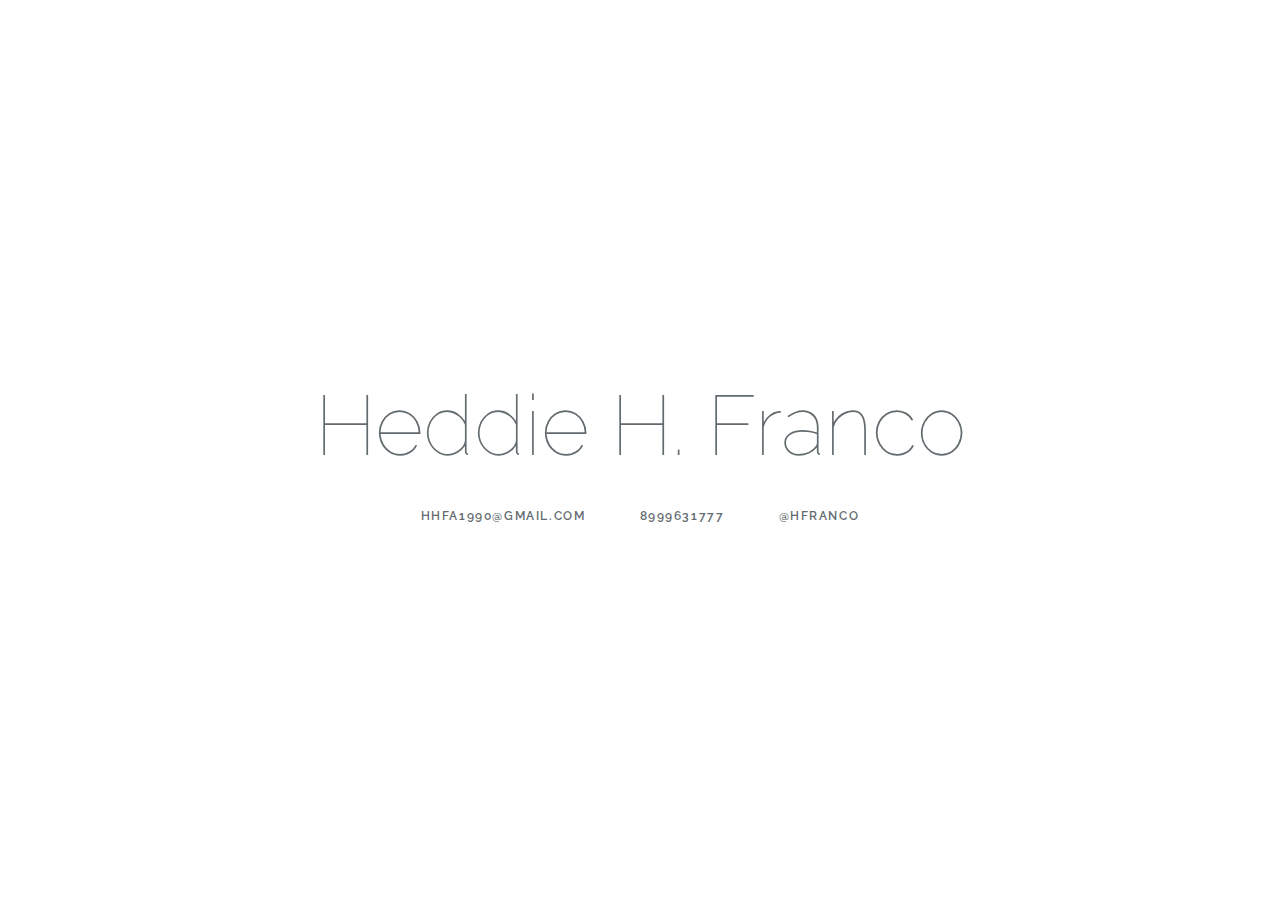
<file: index.html>
<!DOCTYPE html>
<html lang="en">
    <head>
        <meta charset="utf-8">
        <meta http-equiv="X-UA-Compatible" content="IE=edge">
        <meta name="viewport" content="width=device-width, initial-scale=1">

        <title>Heddie H. Franco</title>

        <!-- Fonts -->
        <link href="https://fonts.googleapis.com/css?family=Raleway:100,600" rel="stylesheet" type="text/css">

        <!-- Styles -->
        <style>
            html, body {
                background-color: #fff;
                color: #636b6f;
                font-family: 'Raleway', sans-serif;
                font-weight: 100;
                height: 100vh;
                margin: 0;
            }
            .full-height {
                height: 100vh;
            }
            .flex-center {
                align-items: center;
                display: flex;
                justify-content: center;
            }
            .position-ref {
                position: relative;
            }
            .top-right {
                position: absolute;
                right: 10px;
                top: 18px;
            }
            .content {
                text-align: center;
            }
            .title {
                font-size: 84px;
            }
            .links > a {
                color: #636b6f;
                padding: 0 25px;
                font-size: 12px;
                font-weight: 600;
                letter-spacing: .1rem;
                text-decoration: none;
                text-transform: uppercase;
            }
            .m-b-md {
                margin-bottom: 30px;
            }
        </style>
    </head>
    <body>
        <div class="flex-center position-ref full-height">

            <div class="content">
                <div class="title m-b-md">
                    Heddie H. Franco
                </div>

                <div class="links">
                    <a href="mailto:hhfa1990@gmail.com">hhfa1990@gmail.com</a>
                    <a href="tel:8999631777">8999631777</a>
                    <a href="https://twitter.com/HFranco_" target="_blank">@HFranco</a>
                </div>
            </div>
        </div>

        <script>
          (function(i,s,o,g,r,a,m){i['GoogleAnalyticsObject']=r;i[r]=i[r]||function(){
          (i[r].q=i[r].q||[]).push(arguments)},i[r].l=1*new Date();a=s.createElement(o),
          m=s.getElementsByTagName(o)[0];a.async=1;a.src=g;m.parentNode.insertBefore(a,m)
          })(window,document,'script','https://www.google-analytics.com/analytics.js','ga');

          ga('create', 'UA-91657620-1', 'auto');
          ga('send', 'pageview');

        </script>
    </body>
</html>
</file>
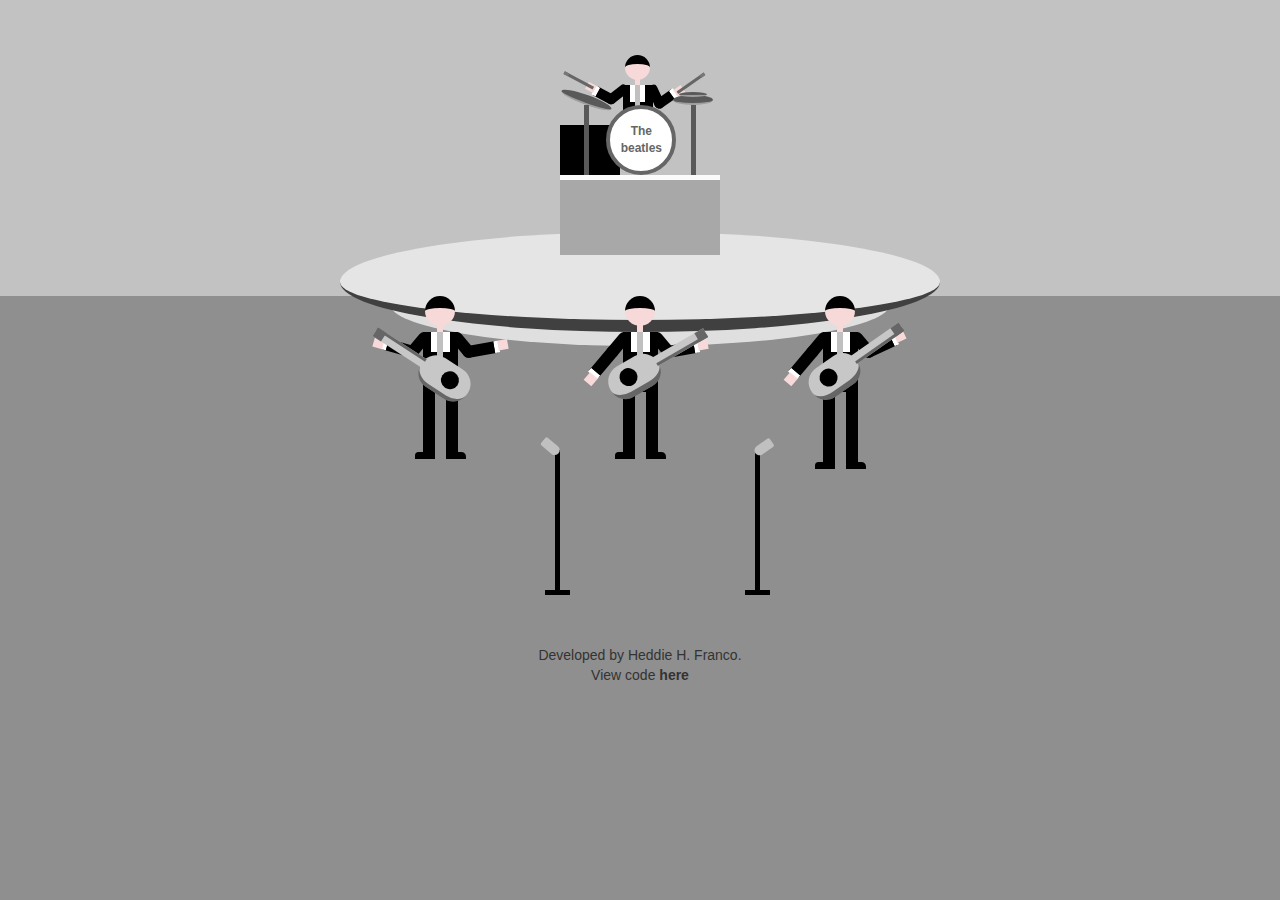
<file: lab/beatles/index.html>
<!DOCTYPE html>

<html lang="en">
    <head>
        <meta charset="utf-8" />
        <title>CSS3 | The Beatles</title>
        <link rel="shortcut icon" href="/img/favico.ico" type="image/x-icon" />
        <link href="css/style.css" rel="stylesheet">
        <link href="css/bootstrap.min.css" rel="stylesheet" media="screen">
    </head>
    <body style="background-color: #8f8f8f">

        <div class="wrap1">
            <div class="container">
                <div class="row">
                    <div class="col-12">
                       <div id="ringo">
                           <div class="cuerpo">
                                <div class="cabeza "></div>
                                <div class="cuello "></div>

                               <div class="saco">
                                   <div class="camisa">
                                       <div class="corbata"></div>
                                   </div>
                               </div>   
                               
                               <div class="brazo b-izq ">
                                   <div class="antebrazo">
                                       <div class="mano">
                                           <div class="palo"></div>
                                       </div>
                                   </div>
                               </div>
                               <div class="brazo b-der ">
                                   <div class="antebrazo">
                                       <div class="mano">
                                           <div class="palo"></div>
                                       </div>
                                   </div>
                               </div>
                               <!--
                               <div class="pierna p-izq">
                                   <div class="pantorrilla">
                                       <div class="pie"></div>
                                   </div>
                               </div>
                               <div class="pierna p-der">
                                   <div class="pantorrilla">
                                       <div class="pie"></div>
                                   </div>
                               </div>-->
                           </div>

                       </div>
                    </div>
                </div>

                <div class="row">
                    <div class="col-12">
                       <div id="bateria">
                           <div class="col-4">
                               <div class="plato plato-izq"></div>
                               <div class="basePlato"></div>
                               <div class="cajan"></div>
                           </div>
                           <div class="col-4">
                               <div class="tambo">The beatles</div>
                           </div>
                           <div class="col-4">
                               <div class="plato plato-der">
                                   <div class="plato2"></div>
                               </div>
                               <div class="basePlato"></div>
                           </div>
                       </div>
                    </div>
                </div>

                <div class="row">
                    <div class="col-12">
                       <div id="top"></div>
                    </div>
                </div>
                <div class="row">
                    <div class="col-12">
                       <div id="plataforma"></div>
                    </div>
                </div>

                <div class="row">
                    <div class="col-12">
                       <div id="base"></div>
                    </div>
                </div>

            </div>
        </div>   

        <div class="wrap2">
            <div class="container">
                <div class="row">

                    <div class="grupo3">
                        <div class="col-4">
                           <div id="paul">
                               <div class="cuerpo">
                                    <div class="cabeza "></div>
                                    <div class="cuello "></div>

                                   <div class="saco ">
                                       <div class="camisa">
                                           <div class="corbata"></div>
                                       </div>

                                       <div class="guitarra">
                                           <div class="g-cuerpo">
                                               <div class="g-bujero"></div>
                                               <div class="g-cola"></div>
                                           </div>
                                       </div>
                                   </div>   
                               
                                   <div class="brazo b-izq ">
                                       <div class="antebrazo ">
                                           <div class="mano"></div>
                                       </div>
                                   </div>
                                   

                                   <div class="brazo b-der ">
                                       <div class="antebrazo ">
                                           <div class="mano"></div>
                                       </div>

                                   </div>
                               
                                   <div class="pierna p-izq ">
                                       <div class="pantorrilla ">
                                           <div class="pie "></div>
                                       </div>
                                   </div>
                                   <div class="pierna p-der ">
                                       <div class="pantorrilla ">
                                           <div class="pie "></div>
                                       </div>
                                   </div>
                               </div>
                           </div>
                        </div>
                        <div class="col-4">
                           <div id="harrison">
                               <div class="cuerpo">
                                    <div class="cabeza "></div>
                                    <div class="cuello "></div>

                                   <div class="saco ">
                                       <div class="camisa">
                                           <div class="corbata"></div>
                                       </div>

                                       <div class="guitarra">
                                           <div class="g-cuerpo">
                                               <div class="g-bujero"></div>
                                               <div class="g-cola"></div>
                                           </div>
                                       </div>

                                   </div>   
                               
                                   <div class="brazo b-izq ">
                                       <div class="antebrazo ">
                                           <div class="mano"></div>
                                       </div>
                                   </div>
                                   <div class="brazo b-der ">
                                       <div class="antebrazo ">
                                           <div class="mano"></div>
                                       </div>
                                   </div>
                               
                                   <div class="pierna p-izq ">
                                       <div class="pantorrilla ">
                                           <div class="pie "></div>
                                       </div>
                                   </div>
                                   <div class="pierna p-der ">
                                       <div class="pantorrilla ">
                                           <div class="pie "></div>
                                       </div>
                                   </div>
                               </div>
                           </div> 
                        </div>
                        <div class="col-4">
                           <div id="lennon">
                               <div class="cuerpo">
                                    <div class="cabeza "></div>
                                    <div class="cuello "></div>

                                   <div class="saco ">
                                       <div class="camisa">
                                           <div class="corbata"></div>
                                       </div>

                                       <div class="guitarra">
                                           <div class="g-cuerpo">
                                               <div class="g-bujero"></div>
                                               <div class="g-cola"></div>
                                           </div>
                                       </div>
                                   </div>   
                               
                                   <div class="brazo b-izq ">
                                       <div class="antebrazo ">
                                           <div class="mano"></div>
                                       </div>
                                   </div>
                                   <div class="brazo b-der ">
                                       <div class="antebrazo ">
                                           <div class="mano"></div>
                                       </div>
                                   </div>
                               
                                   <div class="pierna p-izq ">
                                       <div class="pantorrilla ">
                                           <div class="pie "></div>
                                       </div>
                                   </div>
                                   <div class="pierna p-der ">
                                       <div class="pantorrilla ">
                                           <div class="pie "></div>
                                       </div>
                                   </div>
                               </div>
                           </div>
                        </div>
                    </div>  
 
                </div>

                <div class="row">
                    <div class="grupo3">
                        <div class="col-4 pull-right">
                            <div class="microfono">
                                <div class="mic mic-der"></div>
                            </div>
                            <div class="mic-base"></div>
                        </div>
                        <div class="col-4"></div>
                        <div class="col-4">
                            <div class="microfono">
                                <div class="mic"></div>
                            </div>
                            <div class="mic-base"></div>
                        </div>
                    </div>   
                </div>

            </div>
        </div>

        <div id="share">
          <p>Developed by Heddie H. Franco.</p>
          <p>View code <a href="https://github.com/hhfa1990/hhfa1990.github.io/tree/master/lab/beatles">here</a></p>
        </div>
        
        <audio autoplay="autoplay" loop="loop" id="player">
            <source src="song.mp3" type="audio/mpeg"/>
            <source src="song.ogg" type="audio/ogg"/>
            Tu navegador es demaciado viejo para esta tecnología :'(
        </audio>


        <script src="js/scripts.js"></script>

        <script>
          (function(i,s,o,g,r,a,m){i['GoogleAnalyticsObject']=r;i[r]=i[r]||function(){
          (i[r].q=i[r].q||[]).push(arguments)},i[r].l=1*new Date();a=s.createElement(o),
          m=s.getElementsByTagName(o)[0];a.async=1;a.src=g;m.parentNode.insertBefore(a,m)
          })(window,document,'script','https://www.google-analytics.com/analytics.js','ga');

          ga('create', 'UA-91657620-1', 'auto');
          ga('send', 'pageview');

        </script>

    </body>
</html>
</file>
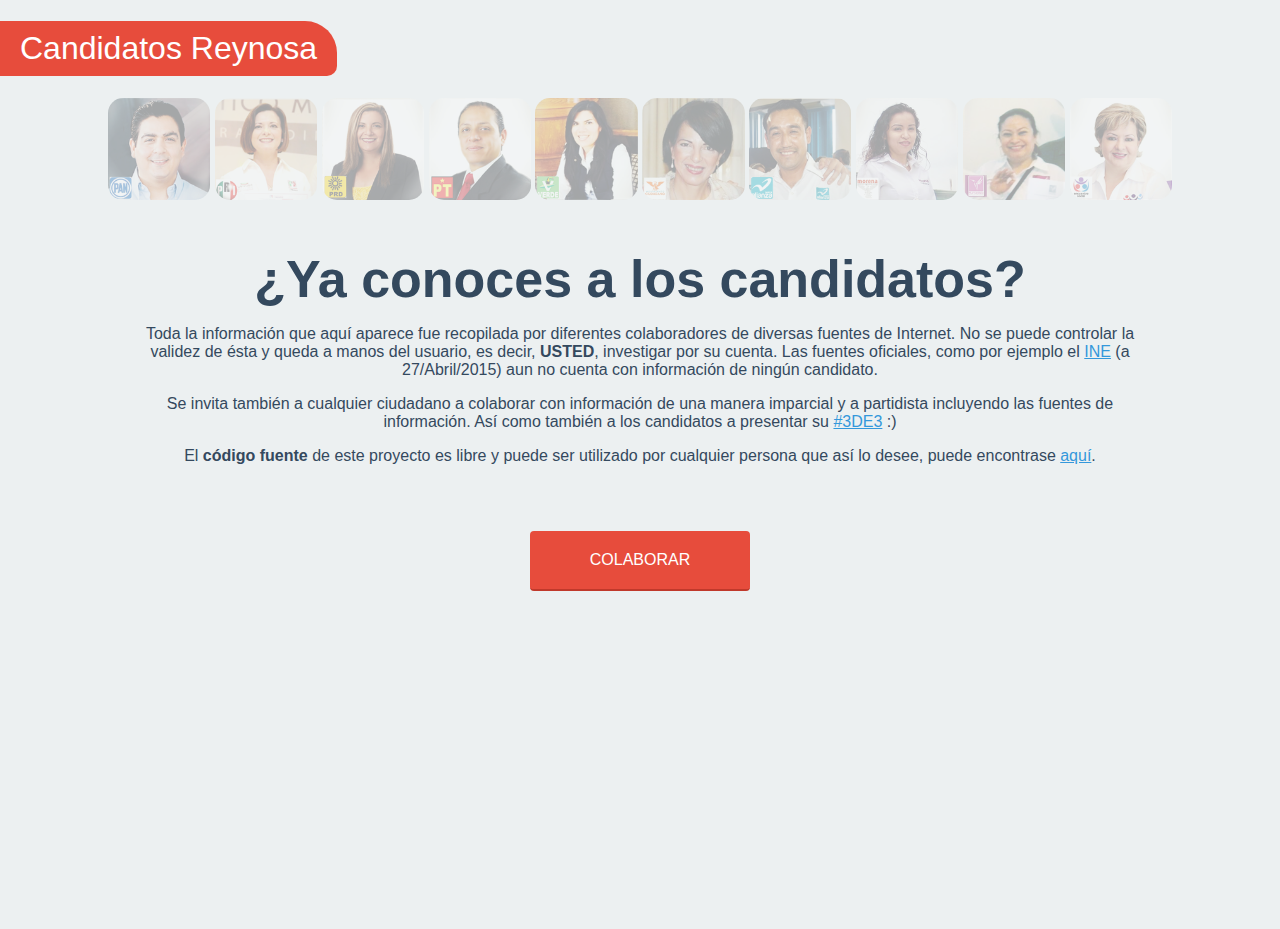
<file: lab/candidatos/index.html>
<!DOCTYPE html>
<html>
	<head>
		<title>Candidatos Reynosa</title> <!-- EDITAR TITULO -->
		<meta http-equiv="Content-Type" content="text/html; charset=UTF-8" />
		<meta name="viewport" content="width=device-width, initial-scale=1">
		<link rel="stylesheet" type="text/css" href="css/style.css">
	</head>
	<body>
			
		<h1>Candidatos Reynosa</h1> <!-- EDITAR NOMBRE-->



		<div id="candidatos">
			<ul><!-- EDITAR -->
				<li id="pan"></li>
				<li id="pri"></li>
				<li id="prd"></li>
				<li id="pt"></li>
				<li id="verde"></li>
				<li id="movCiud"></li>
				<li id="nuevAli"></li>
				<li id="morena"></li>
				<li id="humanista"></li>
				<li id="encSocial"></li>
				<!-- AGREGAR UN LI POR CADA CANDIDATO Y UN ID PARA IDENTIFICAR SUS DATOS -->
				<!--EJEMPLO: <li id="XXX"></li> y agergar los datos en scripts.js con el mismo id-->
			</ul>
		</div>

		<div id="welcome">
			<h3>¿Ya conoces a los candidatos?</h3>

			<p>Toda la información que aquí aparece fue recopilada por diferentes colaboradores de diversas fuentes de Internet. No se puede controlar la validez de ésta y queda a manos del usuario, es decir, <strong>USTED</strong>, investigar por su cuenta. Las fuentes oficiales, como por ejemplo el <a href='http://www.ine.mx/portal/Elecciones/Proceso_Electoral_Federal_2014-2015/CandidatasyCandidatos/resultado.html#!/tipoDiputado/1/partido/0/entidad/28/seccion/1073'target='_blank' >INE</a> (a 27/Abril/2015) aun no cuenta con información de ningún candidato.</p>

			<p>Se invita también a cualquier ciudadano a colaborar con información de una manera imparcial y a partidista incluyendo las fuentes de información. Así como también a los candidatos a presentar su <a href='http://candidatotransparente.mx/' target="_blank" class="big">#3DE3</a> :)</p>

			<p>El <strong>código fuente</strong> de este proyecto es libre y puede ser utilizado por cualquier persona que así lo desee, puede encontrase <a href='https://github.com/hhfa1990/hhfa1990.github.io/tree/master/lab/candidatos' target='_blank'>aquí</a>.</p>
			<!-- EDITAR URL DEL MEDIO DE COLABORACION-->
			<a href='https://docs.google.com/document/d/1XONLZYuxv8I5n8bDeVbyUA2zeukzktG77WJURljjWAM/edit' target="_blank" class="btn">Colaborar</a></p>

		</div>

		<div id="info">
			<ul>
				<li id="candidato">
					<h2>Información personal</h2>
					<div></div>
				</li>

				<li id="propuestas">
					<h2>Propuestas</h2>
					<div></div>
				</li>

				<li id="antecedentes">
					<h2>Antecedentes</h2>
					<div></div>
				</li>

				<li id="fuentes">
					<h2>Fuentes de inf.</h2>
					<div></div>
				</li>
			</ul>
		</div>
		
		<!-- CODIGO GOOGLE ANALYTICS (eliminarlo o cambiarlo por el propio) -->	
		<script>
		  (function(i,s,o,g,r,a,m){i['GoogleAnalyticsObject']=r;i[r]=i[r]||function(){
		  (i[r].q=i[r].q||[]).push(arguments)},i[r].l=1*new Date();a=s.createElement(o),
		  m=s.getElementsByTagName(o)[0];a.async=1;a.src=g;m.parentNode.insertBefore(a,m)
		  })(window,document,'script','https://www.google-analytics.com/analytics.js','ga');

		  ga('create', 'UA-91657620-1', 'auto');
		  ga('send', 'pageview');

		</script>
		<!-- //FIN GOOGLE ANALYTICS -->
		
		<script src="js/jquery-2.1.3.min.js"></script>
		<script type="text/javascript" src="js/scripts.js" charset="UTF-8"></script>
	</body>
</html>
</file>
<file: lab/beatles/css/style.css>
#play{display: none}
#PlayStop{
    position: absolute;
    top: 10px;
    right: 40px;
}

#share{
    width: 600px;
    margin: 50px auto;
    text-align: center;
}
#share p{margin: 0}
#share a{color: #333;font-weight: bold;}

.wrap1{background-color: #C2C2C2;position: relative;z-index: 0;border-top: 55px solid #C2C2C2;}
.wrap2{
    margin-top: 25px;
 }

#ringo{
    width: 35px;
    margin: auto;
}

#paul, #harrison, #lennon{
    width: 35px;
    margin: auto;
}

#top{
    height: 80px;
    background-color: #a8a8a8;
    width: 160px;
    margin: 0 auto -23px auto;
    position: relative;
    z-index: 1;
    border-top: 5px solid #fbfbfb;
}

#plataforma{
    width: 600px;
    height: 100px;
    background-color: #e5e5e5;
    border-radius: 50%;
    margin: 0 auto -50px;
    border-bottom: 12px solid #404040;
}

#base{
    background-color: #DFDFDF;
    height: 84px;
    width: 500px;
    margin: -20px auto -50px;
    position: relative;
    z-index: -1;
    border-radius: 50%;
}

#bateria{
    height: 80px;
    width: 160px;
    margin: -35px auto 0;
}


#ringo div.cuerpo{
    width: 30px;
}

#ringo div.cabeza{
    background-color: rgb(247, 217, 217);
    height: 25px;
    width: 25px;
    border-radius: 100%;
    -webkit-radius: 100%;
    -moz-radius: 100%;
    -ms-radius: 100%;
    -o-radius: 100%;
    border-top: 9px solid black;
    margin: auto;
}

#ringo div.cuello{
    height: 8px;
    background-color: rgb(247, 217, 217);
    width: 5px;
    margin: -3px auto 0;
}

#ringo div.brazo{
    background-color: black;
    height: 25px;
    width: 10px;
    display: inline-block;
    position: absolute;
    top: 30px;
    border-radius: 4px 4px 5px 5px;
    -webkit-border-radius: 4px 4px 5px 5px;
    -moz-border-radius: 4px 4px 5px 5px;
    -ms-border-radius: 4px 4px 5px 5px;
    -o-border-radius: 4px 4px 5px 5px;
}

#ringo div.b-izq{
    margin-left: -5px;
    transform: rotate(52deg);
    -webkit-transform: rotate(52deg);
    -moz-transform: rotate(52deg);
    -ms-transform: rotate(52deg);
    -o-transform: rotate(52deg);
    
    transform-origin: 5px 5px;
    -webkit-transform-origin: 5px 5px;
    -moz-transform-origin: 5px 5px;
    -ms-transform-origin: 5px 5px;
    -o-transform-origin: 5px 5px;
        
    z-index: 0;
}

#ringo div.b-der{
    margin-left: 25px;
    transform: rotate(-25deg);
    -webkit-transform: rotate(-25deg);
    -moz-transform: rotate(-25deg);
    -ms-transform: rotate(-25deg);
    -o-transform: rotate(-25deg);
    
    transform-origin: 5px 5px;
    -webkit-transform-origin: 5px 5px;
    -moz-transform-origin: 5px 5px;
    -ms-transform-origin: 5px 5px;
    -o-transform-origin: 5px 5px;
}

#ringo div.b-izq div.antebrazo, #ringo div.b-der div.antebrazo{
    background-color: black;
    height: 25px;
    margin-top: 15px;
    border-bottom: 5px solid white;
    border-radius: 5px 5px 0 0;
    -webkit-border-radius: 5px 5px 0 0;
    -moz-border-radius: 5px 5px 0 0;
    -ms-border-radius: 5px 5px 0 0;
    -o-border-radius: 5px 5px 0 0;
        
    transform-origin: 5px 5px;
    -webkit-transform-origin: 5px 5px;
    -moz-transform-origin: 5px 5px;
    -ms-transform-origin: 5px 5px;
    -o-transform-origin: 5px 5px;
}

#ringo div.b-izq div.antebrazo{
    transform: rotate(66deg);
    -webkit-transform: rotate(66deg);
    -moz-transform: rotate(66deg);
    -ms-transform: rotate(66deg);
    -o-transform: rotate(66deg);
}

#ringo div.b-der div.antebrazo{
    transform: rotate(-100deg);
    -webkit-transform: rotate(-100deg);
    -moz-transform: rotate(-100deg);
    -ms-transform: rotate(-100deg);
    -o-transform: rotate(-100deg);
}

#ringo div.saco{
    background-color: black;
    height: 45px;
}

#ringo div.camisa{
    width: 15px;
    height: 17px;
    background-color: white;
    margin: auto;
}
#ringo div.corbata{
    height: 25px;
    width: 5px;
    background-color: silver;
    margin: auto;
}

#ringo div.mano{
    width: 8px;
    height: 9px;
    background-color: rgb(247, 217, 217);
    position: absolute;
    margin: 24px 0px;
    z-index: 0;
}





.cabeza{
    background-color: rgb(247, 217, 217);
    height: 30px;
    width: 30px;
    border-radius: 100%;
    -webkit-border-radius: 100%;
    -moz-border-radius: 100%;
    -ms-border-radius: 100%;
    -o-border-radius: 100%;
        
    border-top: 12px solid black;
    margin: auto;
    position: relative;
}

.cuello{
    height: 12px;
    background-color: rgb(247, 217, 217);
    width: 6px;
    margin: -3px auto;
    position: relative;
}

.brazo{
    background-color: black;
    height: 30px;
    width: 12px;
    display: inline-block;
    position: absolute;
    top: 36px;
    border-radius: 6px;
    -webkit-border-radius: 6px;
    -moz-border-radius: 6px;
    -ms-border-radius: 6px;
    -o-border-radius: 6px;
        
    transform-origin: 6px 6px;
    -webkit-transform-origin: 6px 6px;
    -moz-transform-origin: 6px 6px;
    -ms-transform-origin: 6px 6px;
    -o-transform-origin: 6px 6px;
}

.b-izq{
    margin-left: -5px;
    transform: rotate(40deg);
    -webkit-transform: rotate(40deg);
    -moz-transform: rotate(40deg);
    -ms-transform: rotate(40deg);
    -o-transform: rotate(40deg);
        
    z-index: 0;
}

#harrison .b-izq, #lennon .b-izq{
    z-index:1
}

.b-der{
    margin-left: 28px;
    transform: rotate(-40deg);
    -webkit-transform: rotate(-40deg);
    -moz-transform: rotate(-40deg);
    -ms-transform: rotate(-40deg);
    -o-transform: rotate(-40deg);
}

#paul .b-der{
    z-index:1
}

.b-izq div.antebrazo, .b-der div.antebrazo{
    background-color: black;
    height: 37px;
    margin-top: 18px;
    border-bottom: 5px solid white;
    border-radius: 6px 6px 0 0;
    -webkit-border-radius: 6px 6px 0 0;
    -moz-border-radius: 6px 6px 0 0;
    -ms-border-radius: 6px 6px 0 0;
    -o-border-radius: 6px 6px 0 0;
        
    transform-origin: 6px 6px;
    -webkit-transform-origin: 6px 6px;
    -moz-transform-origin: 6px 6px;
    -ms-transform-origin: 6px 6px;
    -o-transform-origin: 6px 6px;
}
.b-der div.antebrazo{
    transform: rotate(-60deg);
    -webkit-transform: rotate(-60deg);
    -moz-transform: rotate(-60deg);
    -ms-transform: rotate(-60deg);
    -o-transform: rotate(-60deg);
}

#lennon .b-der div.antebrazo{
    transform: rotate(-75deg);
    -webkit-transform: rotate(-75deg);
    -moz-transform: rotate(-75deg);
    -ms-transform: rotate(-75deg);
    -o-transform: rotate(-75deg);
}

#paul .b-izq div.antebrazo{
    transform: rotate(66deg);
    -webkit-transform: rotate(66deg);
    -moz-transform: rotate(66deg);
    -ms-transform: rotate(66deg);
    -o-transform: rotate(66deg);
}

.saco{
    background-color: black;
    height: 60px;
    position: relative;
}
.camisa{
    width: 19px;
    height: 20px;
    background-color: white;
    margin: auto;
}
.corbata{
    height: 28px;
    width: 6px;
    background-color: silver;
    margin: auto;
}
.pierna{
    width: 12px;
    height: 45px;
    background-color: black;
    display: inline-block;
    border-radius: 6px;
    -webkit-border-radius: 6px;
    -moz-border-radius: 6px;
    -ms-border-radius: 6px;
    -o-border-radius: 6px;
        
    margin-top: -6px;
    transform-origin: 5px 5px;
    -webkit-transform-origin: 5px 5px;
    -moz-transform-origin: 5px 5px;
    -ms-transform-origin: 5px 5px;
    -o-transform-origin: 5px 5px;
        
    position: relative;
    z-index: -1;
}

#lennon .pierna{
    height:55px
}

#lennon .pantorrilla{
    margin-top:43px}

.pantorrilla{
    height: 40px;
    background-color: black;
    margin-top: 33px;
    border-radius: 6px;
    -webkit-border-radius: 6px;
    -moz-border-radius: 6px;
    -ms-border-radius: 6px;
    -o-border-radius: 6px;
        
    transform-origin: 6px 6px;
    -webkit-transform-origin: 6px 6px;
    -moz-transform-origin: 6px 6px;
    -ms-transform-origin: 6px 6px;
    -o-transform-origin: 6px 6px;
}

.p-izq div.pie{
    margin-left: -8px;
    
}

.p-der{
    float: right;
}

.p-izq{/*
    transform: rotate(0deg);
    -webkit-transform: rotate(0deg);
    -moz-transform: rotate(0deg);
    -ms-transform: rotate(0deg);
    -o-transform: rotate(0deg);*/
}

.p-izq div.pantorrilla{/*
    transform: rotate(0deg);
    -webkit-transform: rotate(0deg);
    -moz-transform: rotate(0deg);
    -ms-transform: rotate(0deg);
    -o-transform: rotate(0deg);*/
        
    border-radius: 6px 6px 0;
    -webkit-border-radius: 6px 6px 0;
    -moz-border-radius: 6px 6px 0;
    -ms-border-radius: 6px 6px 0;
    -o-border-radius: 6px 6px 0;
}

.p-der div.pantorrilla{/*
    transform: rotate(0deg);
    -webkit-
    -moz-
    -ms-
    -o-*/
        
    border-radius: 6px 6px 6px 0;
    -webkit-border-radius: 6px 6px 6px 0;
    -moz-border-radius: 6px 6px 6px 0;
    -ms-border-radius: 6px 6px 6px 0;
    -o-border-radius: 6px 6px 6px 0;
}

.pie{
    background-color: black;
    height: 7px;
    width: 20px;
    position: relative;
    top: 33px;
}

.p-der div.pie{
    border-radius: 6px 8px 0 6px;
    -webkit-border-radius: 6px 8px 0 6px;
    -moz-border-radius: 6px 8px 0 6px;
    -ms-border-radius: 6px 8px 0 6px;
    -o-border-radius: 6px 8px 0 6px;
        /*
    transform: rotate(0deg);
    -webkit-
    -moz-
    -ms-
    -o-*/
        
    transform-origin: 3px 3px;
    -webkit-transform-origin: 3px 3px;
    -moz-transform-origin: 3px 3px;
    -ms-transform-origin: 3px 3px;
    -o-transform-origin: 3px 3px;
}

.p-izq div.pie{
    border-radius: 5px 5px 5px 0;
    -webkit-border-radius: 5px 5px 5px 0;
    -moz-border-radius: 5px 5px 5px 0;
    -ms-border-radius: 5px 5px 5px 0;
    -o-border-radius: 5px 5px 5px 0;
        /*
    transform: rotate(0deg);
    -webkit-
    -moz-
    -ms-
    -o-
        */
    transform-origin: 15px 3px;
    -webkit-transform-origin: 15px 3px;
    -moz-transform-origin: 15px 3px;
    -ms-transform-origin: 15px 3px;
    -o-transform-origin: 15px 3px;

}

.plato{
    height: 10px;
    background-color: #595959;
    border-radius: 100%;
    -webkit-border-radius: 100%;
    -moz-border-radius: 100%;
    -ms-border-radius: 100%;
    -o-border-radius: 100%;
        
    position: relative;
    border-bottom: 2px solid rgb(158, 158, 158)
}

.plato2{
    background-color: #595959;
    position: absolute;
    border-radius: 100%;
    -webkit-border-radius: 100%;
    -moz-border-radius: 100%;
    -ms-border-radius: 100%;
    -o-border-radius: 100%;
        
    margin: -3px 6px;
    width: 28px;
    height: 5px;
    border-bottom: 2px solid rgb(158, 158, 158)
}

.plato-izq{
    transform: rotate(20deg);
    -webkit-transform: rotate(20deg);
    -moz-transform: rotate(20deg);
    -ms-transform: rotate(20deg);
    -o-transform: rotate(20deg);
}

.plato-der{
    width: 40px;
    margin: auto
}

.basePlato{
    height: 70px;
    width: 5px;
    background-color: #595959;
    margin: auto;
    z-index: 1;
    position: relative;
}

.tambo{
    height: 70px;
    background-color: white;
    width: 70px;
    border-radius: 100%;
    -webkit-border-radius: 100%;
    -moz-border-radius: 100%;
    -ms-border-radius: 100%;
    -o-border-radius: 100%;
        
    margin: 10px -7px 0;
    text-align: center;
    font-weight: bold;
    padding: 14px 0;
    color: #666;
    font-size: 12px;
    border: 4px solid #666;
}
.cajan{
    height: 50px;
    width: 60px;
    background-color: black;
    position: absolute;
    top: 30px;
    z-index: 0;
}

.grupo3{
    height: 145px;
    margin: -100px auto;
    width: 600px;
    position: relative;
    z-index: 1;
}
#bateria div.col-4{padding: 0}

.guitarra{
    position: absolute;
}
.g-cuerpo{
    height: 35px;
    width: 55px;
    background-color: rgb(199, 199, 199);
    border-radius: 17px;
    -webkit-border-radius: 17px;
    -moz-border-radius: 17px;
    -ms-border-radius: 17px;
    -o-border-radius: 17px;
        
    transform: rotate(-25deg);
    -webkit-transform: rotate(-25deg);
    -moz-transform: rotate(-25deg);
    -ms-transform: rotate(-25deg);
    -o-transform: rotate(-25deg);
        
    position: absolute;
    top: -2px;
    left: -16px;
    z-index: 1;
    border-bottom: 6px solid #666;
}

#harrison .g-cuerpo{
    top:7px;
    transform: rotate(-30deg);
    -webkit-transform: rotate(-30deg);
    -moz-transform: rotate(-30deg);
    -ms-transform: rotate(-30deg);
    -o-transform: rotate(-30deg);
}

#lennon .g-cuerpo{
    top:7px;
    transform: rotate(-35deg);
    -webkit-transform: rotate(-35deg);
    -moz-transform: rotate(-35deg);
    -ms-transform: rotate(-35deg);
    -o-transform: rotate(-35deg);
}

.g-cola{
    width: 58px;
    height: 10px;
    background-color: rgb(199, 199, 199);
    margin: -20px 53px;
    border-bottom: 3px solid #666;
    border-right: 10px solid #666;
}

.g-bujero{
    width: 18px;
    height: 18px;
    background-color: black;
    border-radius: 100%;
    -webkit-border-radius: 100%;
    -moz-border-radius: 100%;
    -ms-border-radius: 100%;
    -o-border-radius: 100%;
        
    margin: 6px 13px;
}

.microfono{
    height: 140px;
    width: 5px;
    background-color: #000000;
}

.mic{
    width: 10px;   
    height: 20px;
    background-color: silver;
    border-radius: 5px 5px 2px 2px;
    -webkit-border-radius: 5px 5px 2px 2px;
    -moz-border-radius: 5px 5px 2px 2px;
    -ms-border-radius: 5px 5px 2px 2px;
    -o-border-radius: 5px 5px 2px 2px;
        
    margin: 4px -3px;
    transform: rotate(130deg);
    -webkit-transform: rotate(130deg);
    -moz-transform: rotate(130deg);
    -ms-transform: rotate(130deg);
    -o-transform: rotate(130deg);
        
    transform-origin: 5px 2px;
    -webkit-transform-origin: 5px 2px;
    -moz-transform-origin: 5px 2px;
    -ms-transform-origin: 5px 2px;
    -o-transform-origin: 5px 2px;
}

.mic-der{
    transform: rotate(235deg);
    -webkit-transform: rotate(235deg);
    -moz-transform: rotate(235deg);
    -ms-transform: rotate(235deg);
    -o-transform: rotate(235deg);
}

.mic-base{
    height: 5px;
    width: 25px;
    background-color: black;
    margin: 0 -10px;
}

.mano{
    width: 10px;
    height: 10px;
    background-color: rgb(247, 217, 217);
    position: absolute;
    margin: 36px 2px;
    z-index: 0;
}

.palo{
    height: 33px;
    width: 3px;
    background-color: #666;
    margin: 2px;
    border-bottom: 5px solid #777;
}

#paul div.g-cuerpo{
    transform: rotate(-147deg);
    -webkit-transform: rotate(-147deg);
    -moz-transform: rotate(-147deg);
    -ms-transform: rotate(-147deg);
    -o-transform: rotate(-147deg);
    border-bottom: 0;
    border-top: 4px solid #666;
    margin: 11px 10px;

}
/*
audio{
    margin: auto;
    width: 44px;
    position: absolute;
    top: 5px;
    right: 20px;
}*/

/*ANIMACION*/

/*RINGO | CABEZA*/
#ringo div.cabeza{
    animation: RingoCabeza .2s infinite ease-in alternate;
    -webkit-animation: RingoCabeza .2s infinite ease-in alternate;
    -moz-animation: RingoCabeza .2s infinite ease-in alternate;
    -ms-animation: RingoCabeza .2s infinite ease-in alternate;
}
@keyframes RingoCabeza{
    from {margin-left: -3px}
    to {margin-left: 7px}
}
@-webkit-keyframes RingoCabeza{
    from {margin-left: -3px}
    to {margin-left: 7px}
}
@-moz-keyframes RingoCabeza{
    from {margin-left: -3px}
    to {margin-left: 7px}
}
@-ms-keyframes RingoCabeza{
    from {margin-left: -3px}
    to {margin-left: 7px}
}


/*RINGO | BRAZO IZQUIERDO*/
#ringo div.b-izq{
    animation: RibgoBrazoIzq .2s infinite ease-in alternate;
    -webkit-animation: RibgoBrazoIzq .2s infinite ease-in alternate;
    -moz-animation: RibgoBrazoIzq .2s infinite ease-in alternate;
    -ms-animation: RibgoBrazoIzq .2s infinite ease-in alternate;
}
@keyframes RibgoBrazoIzq{
    from {transform:rotate(75deg)}
    to {transform: rotate(40deg);}
}
@-webkit-keyframes RibgoBrazoIzq{
    from {-webkit-transform:rotate(75deg)}
    to {-webkit-transform: rotate(40deg);}
}
 @-moz-keyframes RibgoBrazoIzq{
    from {-moz-transform:rotate(75deg)}
    to {-moz-transform: rotate(40deg);}
}
@-ms-keyframes RibgoBrazoIzq{
    from {-ms-transform:rotate(75deg)}
    to {-ms-transform: rotate(40deg);}
}

/*RINGO | BRAZO DERECHO*/
#ringo div.b-der{
    animation: RibgoBrazoDer .2s infinite ease-in alternate;
    -webkit-animation: RibgoBrazoDer .2s infinite ease-in alternate;
    -moz-animation: RibgoBrazoDer .2s infinite ease-in alternate;
    -ms-animation: RibgoBrazoDer .2s infinite ease-in alternate;
}
@keyframes RibgoBrazoDer{
    from {transform:rotate(-50deg)}
    to {transform: rotate(-15deg);}
}
@-webkit-keyframes RibgoBrazoDer{
    from {-webkit-transform:rotate(-50deg)}
    to {-webkit-transform: rotate(-15deg);}
}
@-moz-keyframes RibgoBrazoDer{
    from {-moz-transform:rotate(-50deg)}
    to {-moz-transform: rotate(-15deg);}
}
@-ms-keyframes RibgoBrazoDer{
    from {-ms-transform:rotate(-50deg)}
    to {-ms-transform: rotate(-15deg);}
}

/*PAUL | CABEZA*/
#paul .cabeza{
    animation: PaulCabeza .2s infinite ease-in alternate;
    -webkit-animation: PaulCabeza .2s infinite ease-in alternate;
    -moz-animation: PaulCabeza .2s infinite ease-in alternate;
    -ms-animation: PaulCabeza .2s infinite ease-in alternate;
}

@keyframes PaulCabeza{
    from {margin-left: 2px}
    to {margin-left: 8px; top: 5px}
}
@-webkit-keyframes PaulCabeza{
    from {margin-left: 2px}
    to {margin-left: 8px; top: 5px}
}
@-moz-keyframes PaulCabeza{
    from {margin-left: 2px}
    to {margin-left: 8px; top: 5px}
}
@-ms-keyframes PaulCabeza{
    from {margin-left: 2px}
    to {margin-left: 8px; top: 5px}
}


/*PAUL | BRAZO DERECHO*/
#paul .b-der div.antebrazo{
    animation: PaulBrazoDer .2s infinite ease-in alternate;
    -webkit-animation: PaulBrazoDer .2s infinite ease-in alternate;
    -moz-animation: PaulBrazoDer .2s infinite ease-in alternate;
    -ms-animation: PaulBrazoDer .2s infinite ease-in alternate;
}
@keyframes PaulBrazoDer{
    from {transform:rotate(95deg)}
    to {transform: rotate(55deg);}
}
@-webkit-keyframes PaulBrazoDer{
    from {-webkit-transform:rotate(95deg)}
    to {-webkit-transform: rotate(55deg);}
}
@-moz-keyframes PaulBrazoDer{
    from {-moz-transform:rotate(95deg)}
    to {-moz-transform: rotate(55deg);}
}
@-ms-keyframes PaulBrazoDer{
    from {-ms-transform:rotate(95deg)}
    to {-ms-transform: rotate(55deg);}
}

/*PAUL | CUERPO*/
#paul .saco, #paul .cuello, #harrison .cabeza{
    animation: PaulSaco .2s infinite ease-in alternate;
    -webkit-animation: PaulSaco .2s infinite ease-in alternate;
    -moz-animation: PaulSaco .2s infinite ease-in alternate;
    -ms-animation: PaulSaco .2s infinite ease-in alternate;
}

@keyframes PaulSaco{to {top: 5px}}
@-webkit-keyframes PaulSaco{to {top: 5px}}
@-moz-keyframes PaulSaco{to {top: 5px}}
@-ms-keyframes PaulSaco{to {top: 5px}}

#paul .brazo, #lennon .brazo{
    animation: PaulBrazos .2s infinite ease-in alternate;
    -webkit-animation: PaulBrazos .2s infinite ease-in alternate;
    -moz-animation: PaulBrazos .2s infinite ease-in alternate;
    -ms-animation: PaulBrazos .2s infinite ease-in alternate;
}

@keyframes PaulBrazos{to {margin-top: 5px}}
@-webkit-keyframes PaulBrazos{to {margin-top: 5px}}
@-moz-keyframes PaulBrazos{to {margin-top: 5px}}
@-ms-keyframes PaulBrazos{to {margin-top: 5px}}


/*Harrisonm, lennon | BRAZO IZQUIERDO*/
#harrison .b-izq div.antebrazo, #lennon .b-izq div.antebrazo{
    animation: HarrisonBrazoDer .2s infinite ease-in alternate;
    -webkit-animation: HarrisonBrazoDer .2s infinite ease-in alternate;
    -moz-animation: HarrisonBrazoDer .2s infinite ease-in alternate;
    -ms-animation: HarrisonBrazoDer .2s infinite ease-in alternate;
}
@keyframes HarrisonBrazoDer{
    from {transform:rotate(-60deg)}
    to {transform: rotate(-105deg);}
}
@-webkit-keyframes HarrisonBrazoDer{
    from {-webkit-transform:rotate(-60deg)}
    to {-webkit-transform: rotate(-105deg);}
}
@-moz-keyframes HarrisonBrazoDer{
    from {-moz-transform:rotate(-60deg)}
    to {-moz-transform: rotate(-105deg);}
}
@-ms-keyframes HarrisonBrazoDer{
    from {-ms-transform:rotate(-60deg)}
    to {-ms-transform: rotate(-105deg);}
}

/*Harrison, Lennon Pie derecho*/
#harrison .p-der div.pie, #lennon .p-der div.pie{
    animation: PieDerechoAnim .2s infinite ease-in alternate;
    -webkit-animation: PieDerechoAnim .2s infinite ease-in alternate;
    -moz-animation: PieDerechoAnim .2s infinite ease-in alternate;
    -ms-animation: PieDerechoAnim .2s infinite ease-in alternate;
}
@keyframes PieDerechoAnim{to {transform: rotate(-20deg)}}
@-webkit-keyframes PieDerechoAnim{to {-webkit-transform: rotate(-20deg)}}
@-moz-keyframes PieDerechoAnim{to {-moz-transform: rotate(-20deg)}}
@-ms-keyframes PieDerechoAnim{to {-ms-transform: rotate(-20deg)}}


/*LENON ANIM*/
#lennon .saco, #lennon .cuello, #lennon .cabeza{
    animation: LennonSaco .2s infinite ease-in alternate;
    -webkit-animation: LennonSaco .2s infinite ease-in alternate;
    -moz-animation: LennonSaco .2s infinite ease-in alternate;
    -ms-animation: LennonSaco .2s infinite ease-in alternate;
}

@keyframes LennonSaco{to {top: 7px}}
@-webkit-keyframes LennonSaco{to {top: 10px}}
@-moz-keyframes LennonSaco{to {top: 7px}}
@-ms-keyframes LennonSaco{to {top: 7px}}

#lennon .p-izq{
    animation: LenonPiernaIzq .2s infinite ease-in alternate;
    -webkit-animation: LenonPiernaIzq .2s infinite ease-in alternate;
    -moz-animation: LenonPiernaIzq .2s infinite ease-in alternate;
    -ms-animation: LenonPiernaIzq .2s infinite ease-in alternate;
}
@keyframes LenonPiernaIzq{to {transform: rotate(15deg)}}
@-webkit-keyframes LenonPiernaIzq{to {-webkit-transform: rotate(15deg)}}
@-moz-keyframes LenonPiernaIzq{to {-moz-transform: rotate(15deg)}}
@-ms-keyframes LenonPiernaIzq{to {-ms-transform: rotate(15deg)}}

#lennon .p-izq .pantorrilla{
    animation: LenonPiernaIzqPanto .2s infinite ease-in alternate;
    -webkit-animation: LenonPiernaIzqPanto .2s infinite ease-in alternate;
    -moz-animation: LenonPiernaIzqPanto .2s infinite ease-in alternate;
    -ms-animation: LenonPiernaIzqPanto .2s infinite ease-in alternate;
}

@keyframes LenonPiernaIzqPanto{to {transform: rotate(-20deg)}}
@-webkit-keyframes LenonPiernaIzqPanto{to {-webkit-transform: rotate(-20deg)}}
@-moz-keyframes LenonPiernaIzqPanto{to {-moz-transform: rotate(-20deg)}}
@-ms-keyframes LenonPiernaIzqPanto{to {-ms-transform: rotate(-20deg)}}



#lennon .p-der{
    animation: LenonPiernaDer .2s infinite ease-in alternate;
    -webkit-animation: LenonPiernaDer .2s infinite ease-in alternate;
    -moz-animation: LenonPiernaDer .2s infinite ease-in alternate;
    -ms-animation: LenonPiernaDer .2s infinite ease-in alternate;
}

@keyframes LenonPiernaDer{to {transform: rotate(-15deg)}}
@-webkit-keyframes LenonPiernaDer{to {-webkit-transform: rotate(-15deg)}}
@-moz-keyframes LenonPiernaDer{to {-moz-transform: rotate(-15deg)}}
@-ms-keyframes LenonPiernaDer{to {-ms-transform: rotate(-15deg)}}

#lennon .p-der .pantorrilla{
    animation: LenonPiernaDerPanto .2s infinite ease-in alternate;
    -webkit-animation: LenonPiernaDerPanto .2s infinite ease-in alternate;
    -moz-animation: LenonPiernaDerPanto .2s infinite ease-in alternate;
    -ms-animation: LenonPiernaDerPanto .2s infinite ease-in alternate;
}

@keyframes LenonPiernaDerPanto{to {transform: rotate(20deg)}}
@-webkit-keyframes LenonPiernaDerPanto{to {-webkit-transform: rotate(20deg)}}
@-moz-keyframes LenonPiernaDerPanto{to {-moz-transform: rotate(20deg)}}
@-ms-keyframes LenonPiernaDerPanto{to {-ms-transform: rotate(20deg)}}


.paused{
    animation-play-state:paused;
    -webkit-animation-play-state:paused;
    -moz-animation-play-state:paused;
    -ms-animation-play-state:paused;
}
</file>
<file: lab/candidatos/css/style.css>
body {
    margin: 0;
    padding: 0;
    font-family: Helvetica;
    background: #ecf0f1;
}

a {
    color: #3498db;
}

a:hover{
    color: #2980b9
}

h1 {
    background: #e74c3c;
    color: #FFFFFF;
    display: inline-block;
    font-weight: lighter;
    padding: 9px 20px;
    border-radius: 0 32px 10px 0;
    transition: .5s;
}

div#welcome {
    color: #34495e;
    text-align: center;
    width: 80%;
    margin: 45px auto;
}

div#welcome h3 {
    font-size: 52px;
    margin: 0;
}

ul{
    margin: 0;
    padding: 0;
}

div#candidatos {
    margin-bottom: 40px;
}

div#candidatos > ul > li {
    display: inline-block;
    width: 8%;
    background-size: 100%;
    border-radius: 15px;
    transition: .5s;
    cursor: pointer;
    opacity: .3;
    /* background: blueviolet; */
}
div#candidatos > ul > li.active,
div#candidatos > ul > li:hover {
    opacity: 1
}

div#candidatos > ul {
    text-align: center;
}

div#info {
    opacity: 0;
    transition: .5s;
    position: relative;
}

div#info.visible {
    opacity: 1;
}

div#info > ul {
    text-align: center;
}

div#info > ul > li {
    display: inline-block;
    width: 20%;
    background: white;
    color: #34495e;
    padding: 10px 20px;
    border-radius: 4px;
    vertical-align: top;
    position: relative;
    transition: .5s;
}

div#info.visible > ul > li {
    top: 0;
}

li#candidato {
    border-top: 5px solid #2ecc71;
    top: 200px;
}

li#propuestas {
    border-top: 5px solid #9b59b6;
    top: 150px;
}

li#antecedentes {
    border-top: 5px solid #f1c40f;
    top: 150px;
}

li#fuentes {
    border-top: 5px solid #e74c3c;
    top: 200px;
}


a.btn {
    display: inline-block;
    background: #e74c3c;
    text-decoration: none;
    color: white;
    padding: 20px 60px;
    border-radius: 4px;
    border-bottom: 2px solid #c0392b;
    text-transform: uppercase;
    margin-top: 50px;
    transition: .5s;
}

a.btn:hover {
    background: #F9695C;
    color: white
}

li#fuentes ul {
    font-size: 12px;
    overflow: hidden;
}

li#fuentes ul li {
    line-height: 14px;
    text-align: left;
    margin-bottom: 12px;
}

h1.select {  font-size: 16px;}


/*EDITAR IMAGENES DE LOS CANDIDATOS*/

li#pan {background-image: url(../img/pan.png);}
li#pri {background-image: url(../img/pri.png);}
li#prd {background-image: url(../img/prd.png);}
li#pt {background-image: url(../img/pt.png);}
li#verde {background-image: url(../img/verde.png);}
li#movCiud {background-image: url(../img/movCiud.png);}
li#nuevAli {background-image: url(../img/nuevAli.png);}
li#morena {background-image: url(../img/morena.png);}
li#humanista {background-image: url(../img/humanista.png);}
li#encSocial {background-image: url(../img/encSocial.png);}
</file>
